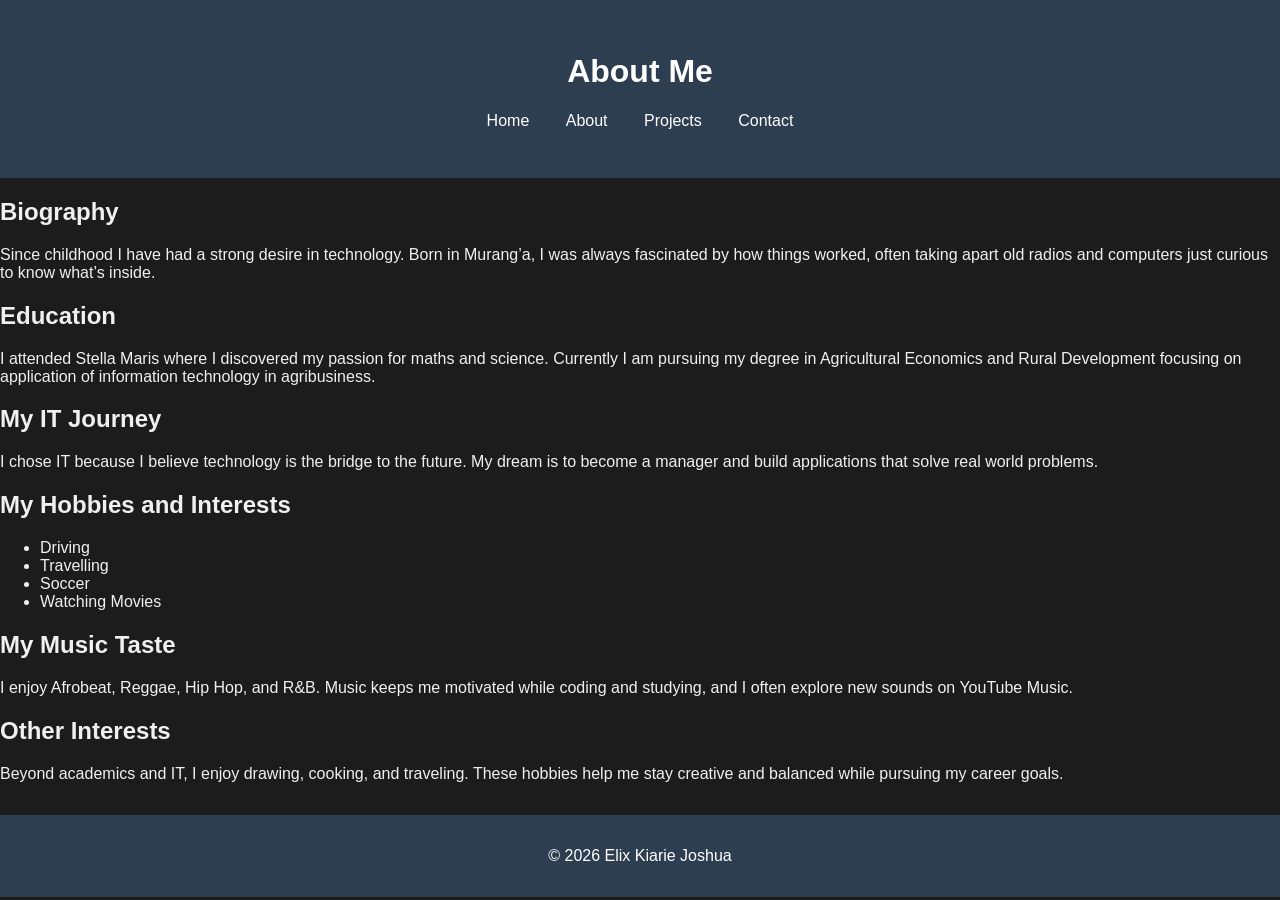
<file: about.html>
<!DOCTYPE html>
<html lang="en">
<head>
  <meta charset="UTF-8">
  <meta name="viewport" content="width=device-width, initial-scale=1.0">
  <title>About Me | Elix Kiarie Joshua</title>
  <link rel="stylesheet" href="style.css">
</head>
<body>
  <header>
    <h1>About Me</h1>
    <nav>
      <ul>
        <li><a href="index.html">Home</a></li>
        <li><a href="about.html">About</a></li>
        <li><a href="projects.html">Projects</a></li>
        <li><a href="contact.html">Contact</a></li>
      </ul>
    </nav>
  </header>

  <main>
    <section>
      <h2>Biography</h2>
      <p>Since childhood I have had a strong desire in technology. Born in Murang’a, I was always fascinated by how things worked, often taking apart old radios and computers just curious to know what’s inside.</p>
    </section>

    <section>
      <h2>Education</h2>
      <p>I attended Stella Maris where I discovered my passion for maths and science. Currently I am pursuing my degree in Agricultural Economics and Rural Development focusing on application of information technology in agribusiness.</p>
    </section>

    <section>
      <h2>My IT Journey</h2>
      <p>I chose IT because I believe technology is the bridge to the future. My dream is to become a manager and build applications that solve real world problems.</p>
    </section>

    <section>
      <h2>My Hobbies and Interests</h2>
      <ul>
        <li>Driving</li>
        <li>Travelling</li>
        <li>Soccer</li>
        <li>Watching Movies</li>
      </ul>
    </section>

    <section>
      <h2>My Music Taste</h2>
      <p>I enjoy Afrobeat, Reggae, Hip Hop, and R&B. Music keeps me motivated while coding and studying, and I often explore new sounds on YouTube Music.</p>
    </section>

    <section>
      <h2>Other Interests</h2>
      <p>Beyond academics and IT, I enjoy drawing, cooking, and traveling. These hobbies help me stay creative and balanced while pursuing my career goals.</p>
    </section>
  </main>

  <footer>
    <p>&copy; 2026 Elix Kiarie Joshua</p>
  </footer>
</body>
</html>
</file>
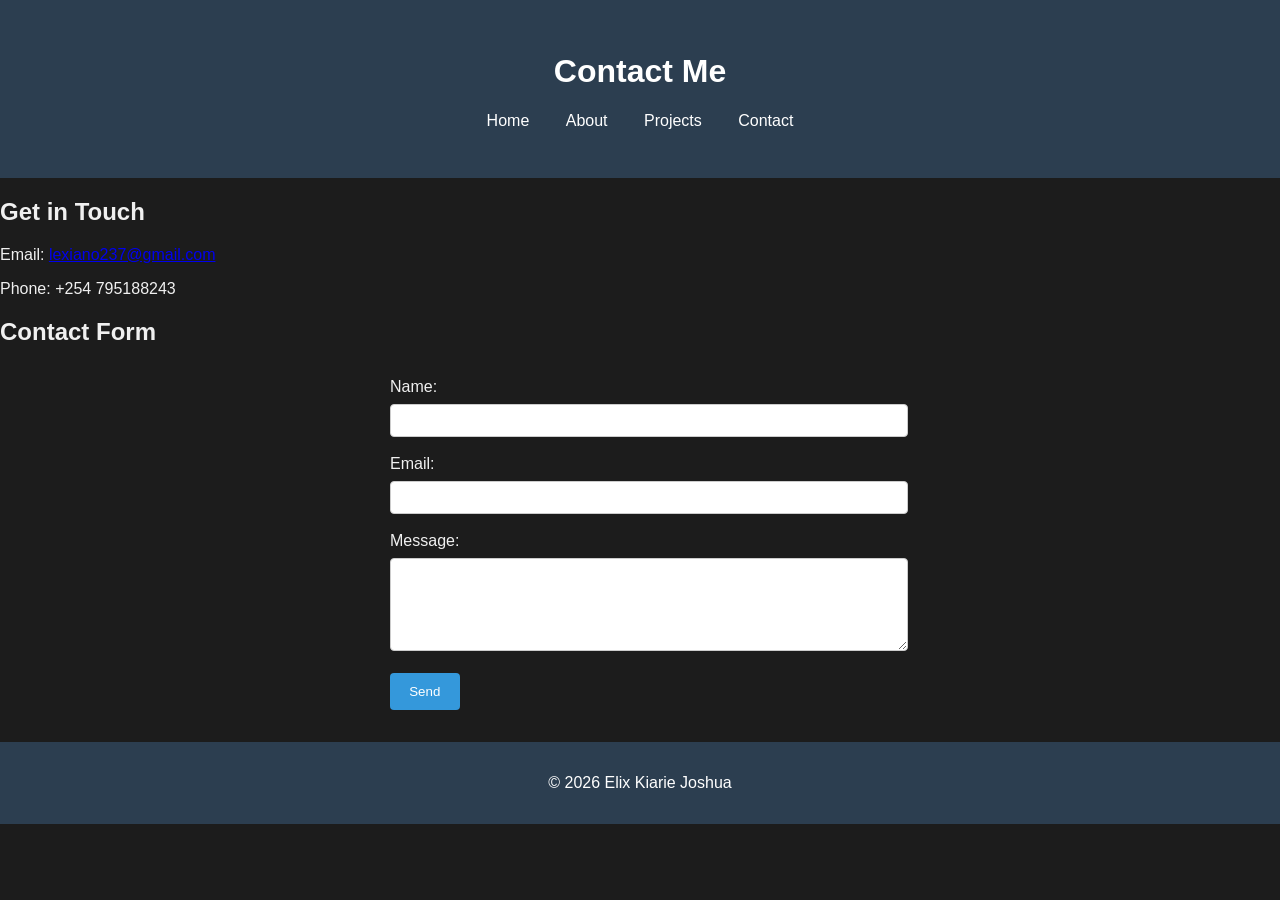
<file: contact.html>
<!DOCTYPE html>
<html lang="en">
<head>
  <meta charset="UTF-8">
  <meta name="viewport" content="width=device-width, initial-scale=1.0">
  <title>Contact | Elix Kiarie Joshua</title>
  <link rel="stylesheet" href="style.css">
</head>
<body>
  <header>
    <h1>Contact Me</h1>
    <nav>
      <ul>
        <li><a href="index.html">Home</a></li>
        <li><a href="about.html">About</a></li>
        <li><a href="projects.html">Projects</a></li>
        <li><a href="contact.html">Contact</a></li>
      </ul>
    </nav>
  </header>

  <main>
    <section>
      <h2>Get in Touch</h2>
      <p>Email: <a href="mailto:lexiano237@gmail.com">lexiano237@gmail.com</a></p>
      <p>Phone: +254 795188243</p>
    </section>

    <section>
      <h2>Contact Form</h2>
      <!-- Replace the action URL with your Formspree endpoint -->
      <form action="https://formspree.io/f/yourFormID" method="POST">
        <label for="name">Name:</label><br>
        <input type="text" id="name" name="name" required><br><br>

        <label for="email">Email:</label><br>
        <input type="email" id="email" name="_replyto" required><br><br>

        <label for="message">Message:</label><br>
        <textarea id="message" name="message" rows="5" required></textarea><br><br>

        <button type="submit">Send</button>
      </form>
    </section>
  </main>

  <footer>
    <p>&copy; 2026 Elix Kiarie Joshua</p>
  </footer>
</body>
</html>
</file>
<file: style.css>
body {
  font-family: Arial, sans-serif;
  margin: 0;
  background: #1c1c1c; /* dark background */
  color: #f0f0f0;       /* light text */
}

header {
  background: #2c3e50;
  color: white;
  text-align: center;
  padding: 2rem;
}

nav ul {
  list-style: none;
  padding: 0;
}

nav ul li {
  display: inline;
  margin: 0 1rem;
}
h3 {
  color: #f1c40f; /* yellow subheadings */
}
nav ul li a {
  color: white;
  text-decoration: none;
}

.intro {
  text-align: center;
  padding: 3rem;
}

.btn {
  display: inline-block;
  margin: 1rem;
  padding: 0.5rem 1rem;
  background: #3498db;
  color: white;
  text-decoration: none;
  border-radius: 4px;
}

footer {
  background: #2c3e50;
  color: white;
  text-align: center;
  padding: 1rem;
  margin-top: 2rem;
}
.project-pic {
  width: 80%;
  max-width: 600px;
  display: block;
  margin: 1rem auto;
  border-radius: 8px;
  border: 3px solid #3498db;
}
form {
  max-width: 500px;
  margin: 2rem auto;
  text-align: left;
}

input, textarea {
  width: 100%;
  padding: 0.5rem;
  margin-top: 0.5rem;
  border: 1px solid #ccc;
  border-radius: 4px;
}

button {
  background: #3498db;
  color: white;
  padding: 0.7rem 1.2rem;
  border: none;
  border-radius: 4px;
  cursor: pointer;
}

button:hover {
  background: #2980b9;
}
</file>
